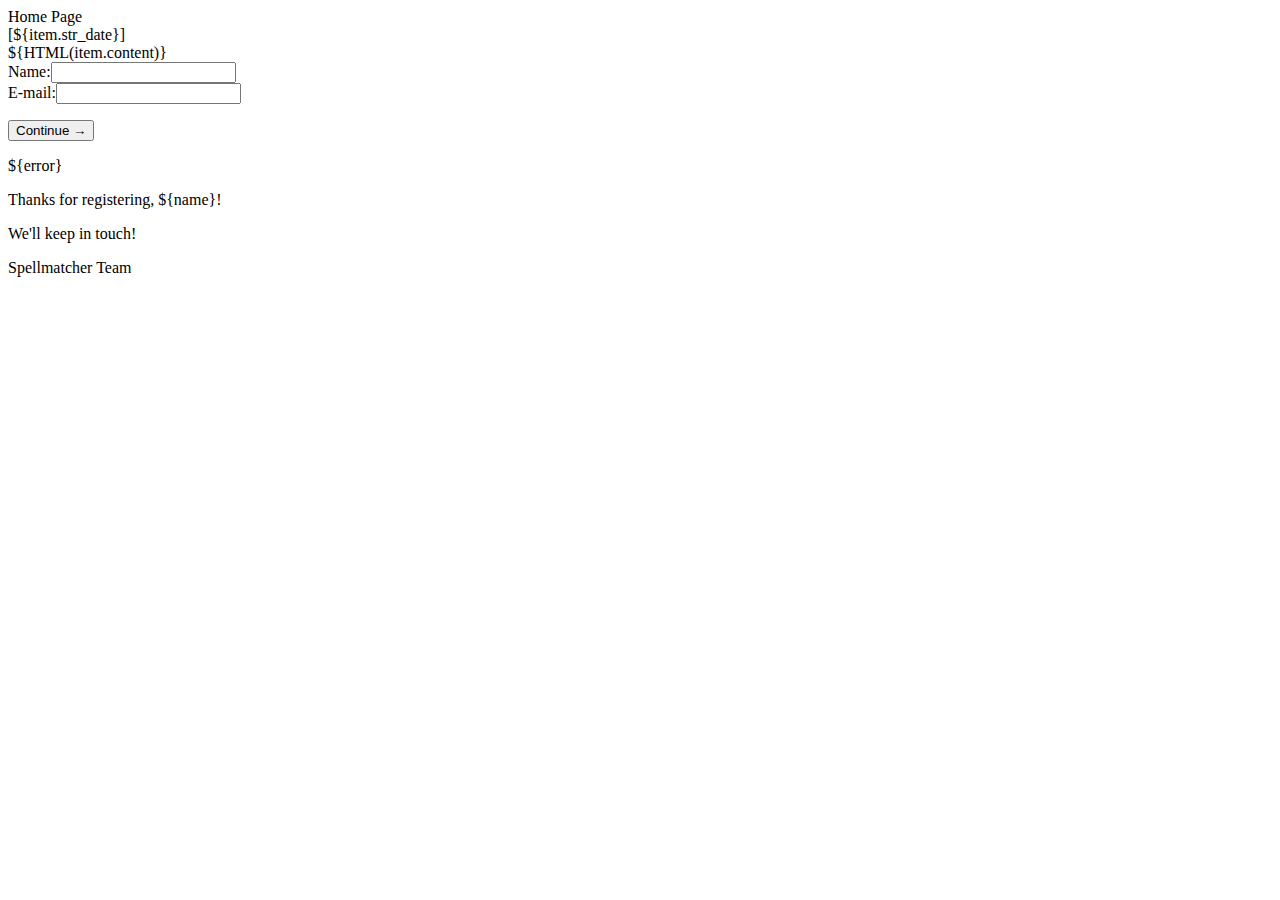
<file: spellmatcher/templates/default/index.html>
<!DOCTYPE html>
<?python from genshi import HTML ?>
<html xmlns="http://www.w3.org/1999/xhtml"
      xmlns:xi="http://www.w3.org/2001/XInclude"
      xmlns:py="http://genshi.edgewall.org/">
    <xi:include href="master.html" />
    <head>
        <title>Home</title>
    </head>
    <body>
        Home Page

        <div class="news">
            <div py:for="item in news" class="news-item">
                <div class="news-date">[${item.str_date}]</div>
                <div class="news-content">${HTML(item.content)}</div>
            </div>
        </div>
        
        <form action="${url('/home/register')}" method="post" py:if="not registered">
            <div class="register-name"><label for="username">Name:</label><input type="text" name="username" value="" id="username" /></div>
            <div class="register-email"><label for="email">E-mail:</label><input type="text" name="email" value="" id="email" /></div>
            <script>
            var RecaptchaOptions = {
               theme : 'white',
               tabindex : 2
            };
            </script>

            <script type="text/javascript"
               src="http://api.recaptcha.net/challenge?k=6Le4kAgAAAAAAHiUkEKiK1YZHBi-UMNlcZHA6YkU">
            </script>

            <noscript>
               <iframe src="http://api.recaptcha.net/noscript?k=6Le4kAgAAAAAAHiUkEKiK1YZHBi-UMNlcZHA6YkU"
                   height="300" width="500" frameborder="0"></iframe><br />
               <textarea name="recaptcha_challenge_field" rows="3" cols="40">
               </textarea>
               <input type="hidden" name="recaptcha_response_field" 
                   value="manual_challenge" />
            </noscript>

            <p><input type="submit" value="Continue &rarr;" /></p>

            <div py:if="error_messages">
                <div py:for="error in error_messages" class="error">
                    ${error}
                </div>
            </div>
        </form>

        <div py:if="registered">
            <p>Thanks for registering, ${name}!</p>
            <p>We'll keep in touch!</p>
            <p>Spellmatcher Team</p>
        </div>
    </body>
</html>
</file>
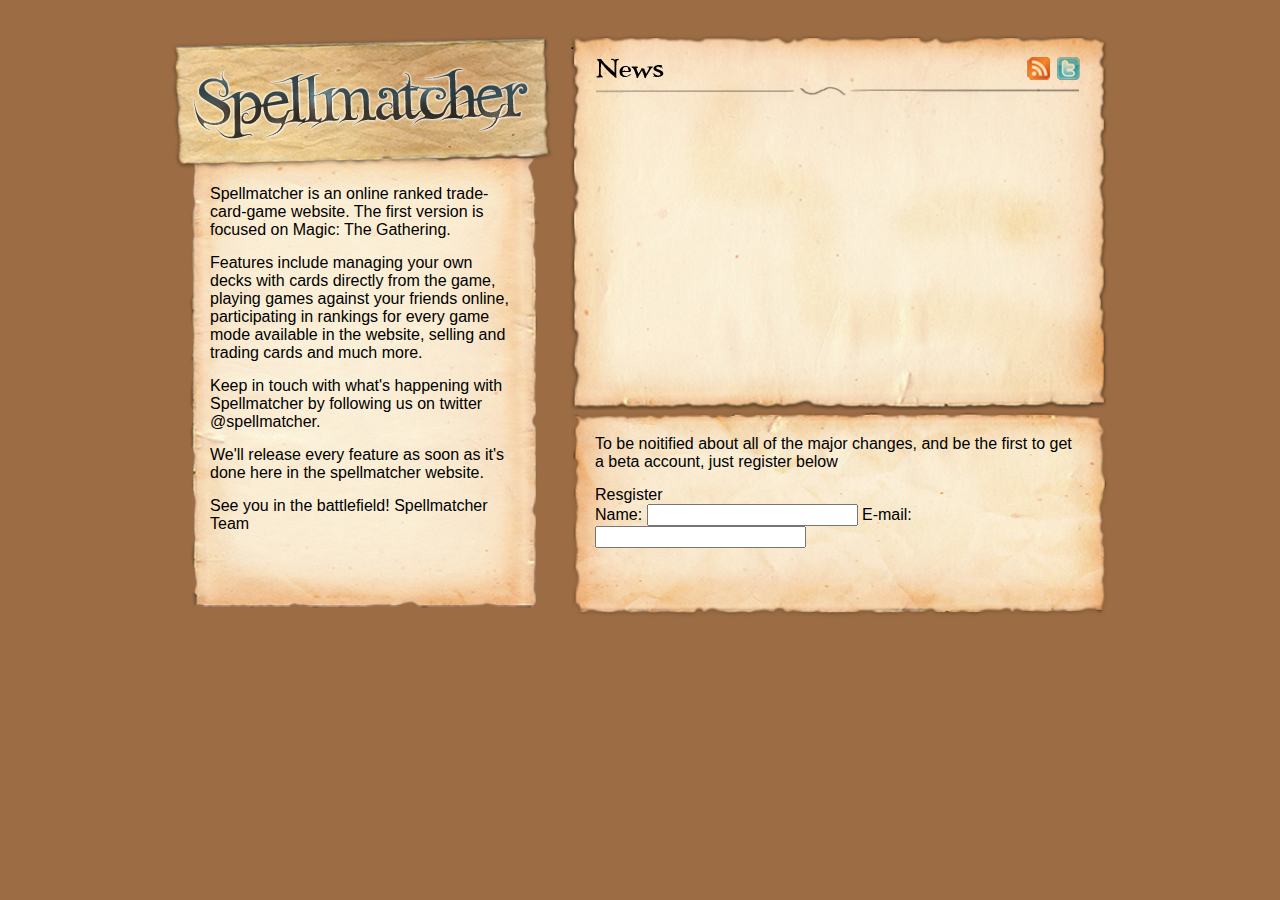
<file: spellmatcher/templates/default/cadastro.html>
﻿<html>
	<head>
		<title>SpellMagic</title>
		<link rel="stylesheet" type="text/css" href="../../media/default/css/reset.css" />
		<link rel="stylesheet" type="text/css" href="../../media/default/css/grid.css" />
		<link rel="stylesheet" type="text/css" href="../../media/default/css/main.css" />
	</head>
	<body>
		<div id="sm-doc">
			<div class="container_12">
				<div class="grid_5">
					<h1 class="sm-logo">
						<a href="#">Spellmatcher</a>
					</h1>
					<div class="sm-desc">
						<p>Spellmatcher is an online ranked trade-card-game website. The first version is focused on Magic: The Gathering.</p>
						<p>Features include managing your own decks with cards directly from the game, playing games against your friends online, 
						participating in rankings for every game mode available in the website, selling and trading cards and much more.</p>
						<p>Keep in touch with what's happening with Spellmatcher by following us on twitter @spellmatcher.</p>
						<p>We'll release every feature as soon as it's done here in the spellmatcher website.</p>
						<p>See you in the battlefield! Spellmatcher Team</p>
					</div>
				</div>
				<div class="grid_7">
					<div class="sm-news">
						.
					</div>
					<div class="sm-register">
						<p>To be noitified about all of the major changes, and be the first to get a beta account, just register below</p>
						<form action="#" method="post">
							<fieldset>
								<legend>Resgister</legend>
								<label for="sm_name">Name:</label>
								<input type="text" value="" id="sm_name"/>
								<label for="sm_email">E-mail:</label>
								<input type="text" value="" id="sm_email" />
							</fieldset>
						</form>
					</div>
				</div>
			</div>
		</div>
	</body>
</html>
</file>
<file: spellmatcher/media/default/css/grid.css>
/*
	Variable Grid System.
	Learn more ~ http://www.spry-soft.com/grids/
	Based on 960 Grid System - http://960.gs/

	Licensed under GPL and MIT.
*/


/* Containers
----------------------------------------------------------------------------------------------------*/
.container_12 {
	margin-left: auto;
	margin-right: auto;
	width: 960px;
}

/* Grid >> Global
----------------------------------------------------------------------------------------------------*/

.grid_1,
.grid_2,
.grid_3,
.grid_4,
.grid_5,
.grid_6,
.grid_7,
.grid_8,
.grid_9,
.grid_10,
.grid_11,
.grid_12 {
	display:inline;
	float: left;
	position: relative;
	margin-left: 10px;
	margin-right: 10px;
}

/* Grid >> Children (Alpha ~ First, Omega ~ Last)
----------------------------------------------------------------------------------------------------*/

.alpha {
	margin-left: 0;
}

.omega {
	margin-right: 0;
}

/* Grid >> 12 Columns
----------------------------------------------------------------------------------------------------*/

.container_12 .grid_1 {
	width:60px;
}

.container_12 .grid_2 {
	width:140px;
}

.container_12 .grid_3 {
	width:220px;
}

.container_12 .grid_4 {
	width:300px;
}

.container_12 .grid_5 {
	width:380px;
}

.container_12 .grid_6 {
	width:460px;
}

.container_12 .grid_7 {
	width:540px;
}

.container_12 .grid_8 {
	width:620px;
}

.container_12 .grid_9 {
	width:700px;
}

.container_12 .grid_10 {
	width:780px;
}

.container_12 .grid_11 {
	width:860px;
}

.container_12 .grid_12 {
	width:940px;
}



/* Prefix Extra Space >> 12 Columns
----------------------------------------------------------------------------------------------------*/

.container_12 .prefix_1 {
	padding-left:80px;
}

.container_12 .prefix_2 {
	padding-left:160px;
}

.container_12 .prefix_3 {
	padding-left:240px;
}

.container_12 .prefix_4 {
	padding-left:320px;
}

.container_12 .prefix_5 {
	padding-left:400px;
}

.container_12 .prefix_6 {
	padding-left:480px;
}

.container_12 .prefix_7 {
	padding-left:560px;
}

.container_12 .prefix_8 {
	padding-left:640px;
}

.container_12 .prefix_9 {
	padding-left:720px;
}

.container_12 .prefix_10 {
	padding-left:800px;
}

.container_12 .prefix_11 {
	padding-left:880px;
}



/* Suffix Extra Space >> 12 Columns
----------------------------------------------------------------------------------------------------*/

.container_12 .suffix_1 {
	padding-right:80px;
}

.container_12 .suffix_2 {
	padding-right:160px;
}

.container_12 .suffix_3 {
	padding-right:240px;
}

.container_12 .suffix_4 {
	padding-right:320px;
}

.container_12 .suffix_5 {
	padding-right:400px;
}

.container_12 .suffix_6 {
	padding-right:480px;
}

.container_12 .suffix_7 {
	padding-right:560px;
}

.container_12 .suffix_8 {
	padding-right:640px;
}

.container_12 .suffix_9 {
	padding-right:720px;
}

.container_12 .suffix_10 {
	padding-right:800px;
}

.container_12 .suffix_11 {
	padding-right:880px;
}



/* Push Space >> 12 Columns
----------------------------------------------------------------------------------------------------*/

.container_12 .push_1 {
	left:80px;
}

.container_12 .push_2 {
	left:160px;
}

.container_12 .push_3 {
	left:240px;
}

.container_12 .push_4 {
	left:320px;
}

.container_12 .push_5 {
	left:400px;
}

.container_12 .push_6 {
	left:480px;
}

.container_12 .push_7 {
	left:560px;
}

.container_12 .push_8 {
	left:640px;
}

.container_12 .push_9 {
	left:720px;
}

.container_12 .push_10 {
	left:800px;
}

.container_12 .push_11 {
	left:880px;
}



/* Pull Space >> 12 Columns
----------------------------------------------------------------------------------------------------*/

.container_12 .pull_1 {
	left:-80px;
}

.container_12 .pull_2 {
	left:-160px;
}

.container_12 .pull_3 {
	left:-240px;
}

.container_12 .pull_4 {
	left:-320px;
}

.container_12 .pull_5 {
	left:-400px;
}

.container_12 .pull_6 {
	left:-480px;
}

.container_12 .pull_7 {
	left:-560px;
}

.container_12 .pull_8 {
	left:-640px;
}

.container_12 .pull_9 {
	left:-720px;
}

.container_12 .pull_10 {
	left:-800px;
}

.container_12 .pull_11 {
	left:-880px;
}




/* Clear Floated Elements
----------------------------------------------------------------------------------------------------*/

/* http://sonspring.com/journal/clearing-floats */

.clear {
	clear: both;
	display: block;
	overflow: hidden;
	visibility: hidden;
	width: 0;
	height: 0;
}

/* http://perishablepress.com/press/2008/02/05/lessons-learned-concerning-the-clearfix-css-hack */

.clearfix:after {
	clear: both;
	content: ' ';
	display: block;
	font-size: 0;
	line-height: 0;
	visibility: hidden;
	width: 0;
	height: 0;
}

.clearfix {
	display: inline-block;
}

* html .clearfix {
	height: 1%;
}

.clearfix {
	display: block;
}
</file>
<file: spellmatcher/media/default/css/main.css>
body {background:#9c6d44;font-family:Georgia, Arial;}

/*.sm-cia {position:relative}*/
#sm-doc {background:#9c6d44;overflow:hidden;padding-top:35px;zoom:1}
#sm-doc p {padding-bottom:15px}

.sm-logo {position:absolute;z-index:2;}
.sm-logo a {background:url(../img/logo_spell.png) no-repeat;display:block;height:136px;width:384px;outline:none;text-indent:-9999px;}

.sm-desc {background:url(../img/bkg_desc.png) no-repeat 18px 0;height:395px;margin-top:120px;padding:30px 40px}

.sm-news {background:url(../img/bkg_news.png) no-repeat;height:375px;}

.sm-register {background:url(../img/bkg_register.png) no-repeat;height:165px;padding:25px;}
</file>
